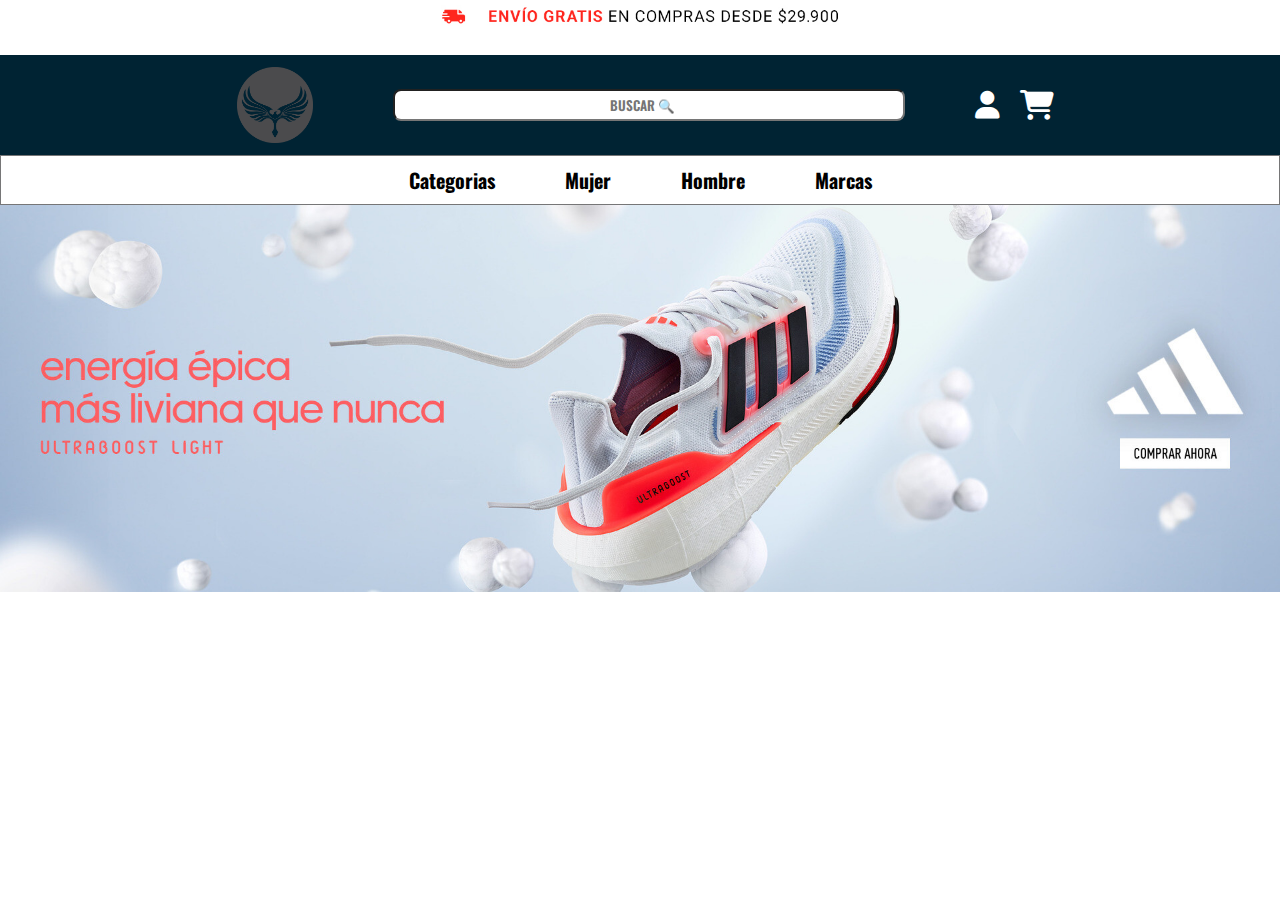
<file: index.html>
<!DOCTYPE html>
<html lang="en">

<head>
    <meta charset="UTF-8">
    <meta http-equiv="X-UA-Compatible" content="IE=edge">
    <meta name="viewport" content="width=device-width, initial-scale=1.0">
    <link rel="stylesheet" href="https://cdnjs.cloudflare.com/ajax/libs/font-awesome/6.4.0/css/all.min.css">
    <link rel="preconnect" href="https://fonts.googleapis.com">
    <link rel="preconnect" href="https://fonts.gstatic.com" crossorigin>
    <link href="https://fonts.googleapis.com/css2?family=Open+Sans:ital@1&family=Oswald:wght@600;700&family=Roboto&display=swap" rel="stylesheet">
    <link rel="stylesheet" href="./styles.css">
    <link rel="stylesheet" href="./mediaqueris.css">
    <link rel="stylesheet" href="./animaciones.css">
    <title>Camiseta</title>
</head>

<header id="header">
    <img src="./camisetas/ENVIO GRATIS.jpg" alt="envio gratis a partir de $29900" class="Envio-gratis">
    <!-- NAVBAR PRIMARY -->
    <nav class="navbar-primary">
        <!-- LOGO -->
        <img src="./camisetas/pngwing.com (1).png" alt="Logo tienda" class="logoTienda">

        <!-- BUSCADOR -->
        <input type="search" placeholder="BUSCAR 🔍" class="buscador">

        <div class="contact-carrito">

            <a href="./contacto.html" target="_blank"><i class="contact-i fa-solid fa-user"></i></a>


            <!-- CARRITO -->
            <label for="cart-toggle"><i class="carrito fa-solid fa-cart-shopping"></i></label>
            <input type="checkbox" id="cart-toggle">

            <ul class="list-cart">

                <li class="item-carrito">
                    <img src="./camisetas/CamisetaColonTitular.png" alt="Camiseta Colon">
                    <div class="cart-suma-resta">
                        <span class="button">-</span>
                        <span class="num">1</span>
                        <span class="button">+</span>
                    </div>
                </li>

                <li class="item-carrito">
                    <img src="./camisetas/CamisetaAlternativaColon.png" alt="Camiseta Colon">
                    <div class="cart-suma-resta">
                        <span class="button">-</span>
                        <span class="num">1</span>
                        <span class="button">+</span>
                    </div>
                </li>

                <li class="item-carrito">
                    <img src="./camisetas/CamisetaUnionTitular.png" alt="Camiseta Colon">
                    <div class="cart-suma-resta">
                        <span class="button">-</span>
                        <span class="num">1</span>
                        <span class="button">+</span>
                    </div>

                </li>

                <span class="button-comprar">COMPRAR</span>
            </ul>
        </div>
    </nav>

    <!-- NAVBAR SECONDARY -->

    <nav class="navbar">

        <!-- MENU -->
        <label for="toggle-menu"><i class="menu fa-sharp fa-solid fa-bars"></i></label>
        <input type="checkbox" id="toggle-menu">



        <ul class="navbar-list">
            <li><a href="#">Categorias</a></li>
            <li><a href="#">Mujer</a></li>
            <li><a href="#">Hombre</a></li>
            <li><a href="#">Marcas</a></li>
        </ul>


    </nav>

</header>

<body>

    <section class="slider">
        <ul>
            <li><img src="./camisetas/Img abajo nav/imgnavbajo.jpg" alt=""></li>
            <li><img src="./camisetas/Img abajo nav/imgbajonav.jpg" alt=""></li>
            <li><img src="./camisetas/Img abajo nav/imgabajonav2.jpg" alt=""></li>
        </ul>
    </section>


</body>

<footer></footer>

</html>
</file>
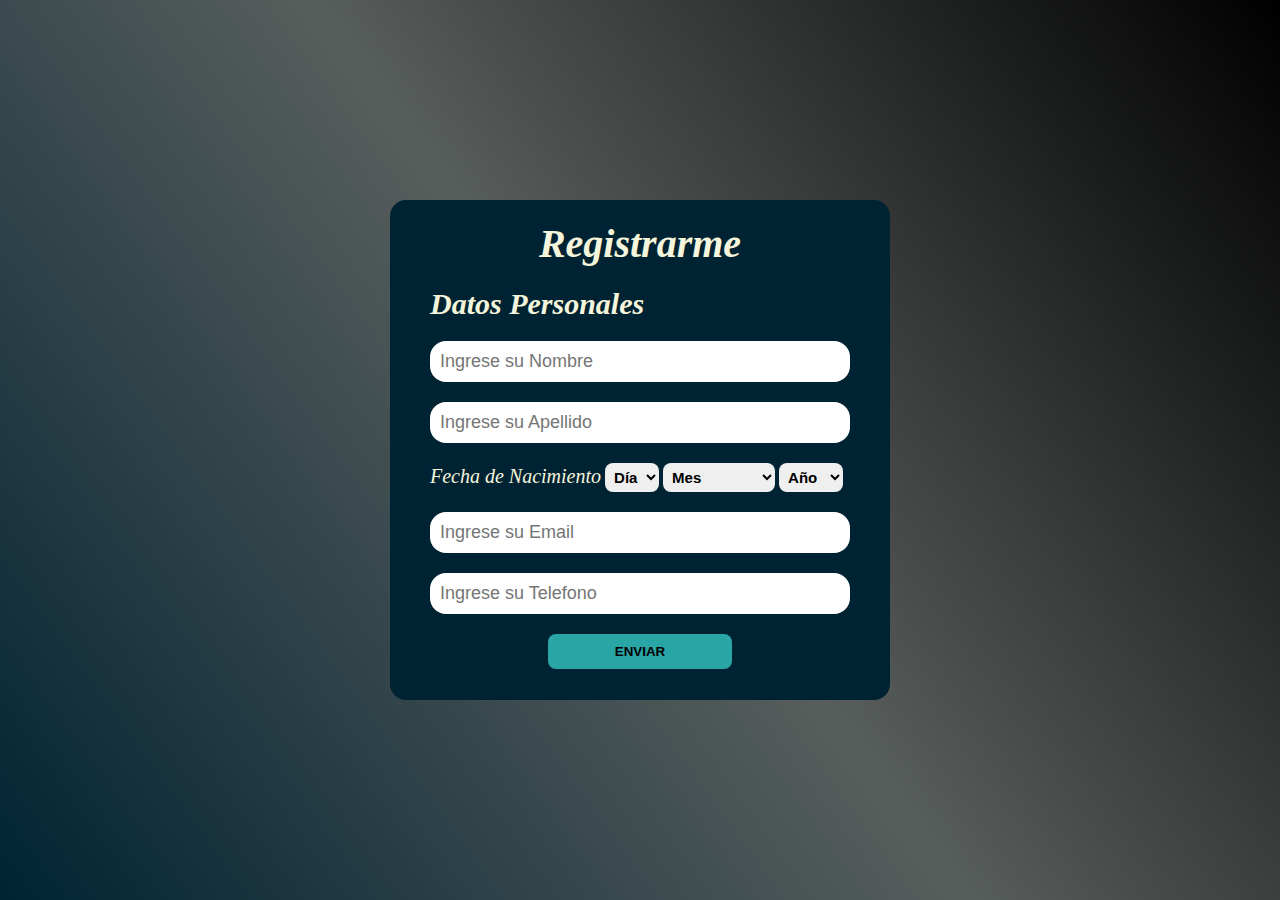
<file: contacto.html>
<!DOCTYPE html>
<html lang="en">

<head>
    <meta charset="UTF-8">
    <meta http-equiv="X-UA-Compatible" content="IE=edge">
    <meta name="viewport" content="width=device-width, initial-scale=1.0">
    <link rel="stylesheet" href="./contactstyle.css">
    <title>Registro</title>
</head>

<body>
    <form action="">

        <div class="container-registro">
            <h1>Registrarme</h1>
            <div class="items-form">
                <h2>Datos Personales</h2>

                <!-- <label for="nombre">Nombre:</label> -->
                <input type="text" id="nombre" placeholder="Ingrese su Nombre">



                <!-- <label for="apellido">Apellido:</label> -->
                <input type="text" id="apellido" placeholder="Ingrese su Apellido">


                <div class="item-dia">
                    <label for="Dia">Fecha de Nacimiento</label>
                    <select name="" id="Dia">
                        <option selected hidden>Día</option>
                        <option value="1">1</option>
                        <option value="2">2</option>
                        <option value="3">3</option>
                        <option value="4">4</option>
                        <option value="5">5</option>
                        <option value="6">6</option>
                        <option value="7">7</option>
                        <option value="8">8</option>
                        <option value="9">9</option>
                        <option value="10">10</option>
                        <option value="11">11</option>
                        <option value="12">12</option>
                        <option value="13">13</option>
                        <option value="14">14</option>
                        <option value="15">15</option>
                        <option value="16">16</option>
                        <option value="17">17</option>
                        <option value="18">18</option>
                        <option value="19">19</option>
                        <option value="20">20</option>
                        <option value="21">21</option>
                        <option value="22">22</option>
                        <option value="23">23</option>
                        <option value="24">24</option>
                        <option value="25">25</option>
                        <option value="26">26</option>
                        <option value="27">27</option>
                        <option value="28">28</option>
                        <option value="29">29</option>
                        <option value="30">30</option>
                        <option value="31">31</option>
                    </select>
                    </select>
                    <select name="" id="Mes">
                        <option selected hidden>Mes</option>
                        <option value="01">Enero</option>
                        <option value="02">Febrero</option>
                        <option value="03">Marzo</option>
                        <option value="04">Abril</option>
                        <option value="05">Mayo</option>
                        <option value="06">Junio</option>
                        <option value="07">Julio</option>
                        <option value="08">Agosto</option>
                        <option value="09">Septiembre</option>
                        <option value="10">Octubre</option>
                        <option value="11">Noviembre</option>
                        <option value="12">Diciembre</option>
                    </select>

                    <select name="" id="año">
                        <option selected hidden>Año</option>
                        <option value="2023">2023</option>
                        <option value="202">2022</option>
                        <option value="2021">2021</option>
                        <option value="2020">2020</option>
                        <option value="2019">2019</option>
                        <option value="2018">2018</option>
                        <option value="2017">2017</option>
                        <option value="2016">2016</option>
                        <option value="2015">2015</option>
                        <option value="2014">2014</option>
                        <option value="2013">2013</option>
                        <option value="2012">2012</option>
                        <option value="2011">2011</option>
                        <option value="2010">2010</option>
                        <option value="2009">2009</option>
                        <option value="2008">2008</option>
                        <option value="2007">2007</option>
                        <option value="2006">2006</option>
                        <option value="2005">2005</option>
                        <option value="2004">2004</option>
                        <option value="2003">2003</option>
                        <option value="2002">2002</option>
                        <option value="2001">2001</option>
                        <option value="2000">2000</option>
                        <option value="1999">1999</option>
                        <option value="1998">1998</option>
                        <option value="1997">1997</option>
                        <option value="1996">1996</option>
                        <option value="1995">1995</option>
                        <option value="1994">1994</option>
                        <option value="1993">1993</option>
                        <option value="1992">1992</option>
                        <option value="1991">1991</option>
                        <option value="1990">1990</option>
                        <option value="1989">1989</option>
                        <option value="1988">1988</option>
                        <option value="1987">1987</option>
                        <option value="1986">1986</option>
                        <option value="1985">1985</option>
                        <option value="1984">1984</option>
                        <option value="1983">1983</option>
                        <option value="1982">1982</option>
                        <option value="1981">1981</option>
                        <option value="1980">1980</option>
                        <option value="1979">1979</option>
                        <option value="1978">1978</option>
                        <option value="1977">1977</option>
                        <option value="1976">1976</option>
                        <option value="1975">1975</option>
                        <option value="1974">1974</option>
                        <option value="1973">1973</option>
                        <option value="1972">1972</option>
                        <option value="1971">1971</option>
                        <option value="1970">1970</option>
                        <option value="1969">1969</option>
                        <option value="1968">1968</option>
                        <option value="1967">1967</option>
                        <option value="1966">1966</option>
                        <option value="1965">1965</option>
                        <option value="1964">1964</option>
                        <option value="1963">1963</option>
                        <option value="1962">1962</option>
                        <option value="1961">1961</option>
                        <option value="1960">1960</option>
                        <option value="1959">1959</option>
                        <option value="1958">1958</option>
                        <option value="1957">1957</option>
                        <option value="1956">1956</option>
                        <option value="1955">1955</option>
                        <option value="1954">1954</option>
                        <option value="1953">1953</option>
                        <option value="1952">1952</option>
                        <option value="1951">1951</option>
                        <option value="1950">1950</option>
                        <option value="1949">1949</option>
                        <option value="1948">1948</option>
                        <option value="1947">1947</option>
                        <option value="1946">1946</option>
                        <option value="1945">1945</option>
                        <option value="1944">1944</option>
                        <option value="1943">1943</option>
                        <option value="1942">1942</option>
                        <option value="1941">1941</option>
                        <option value="1940">1940</option>
                        <option value="1939">1939</option>
                        <option value="1938">1938</option>
                        <option value="1937">1937</option>
                        <option value="1936">1936</option>
                        <option value="1935">1935</option>
                        <option value="1934">1934</option>
                        <option value="1933">1933</option>
                        <option value="1932">1932</option>
                        <option value="1931">1931</option>
                        <option value="1930">1930</option>
                    </select>
                </div>


                <!-- <label for="email">Email:</label> -->
                <input type="email" id="email" placeholder="Ingrese su Email">




                <!-- <label for="telefono">Telefono:</label> -->
                <input type="text" id="telefono" placeholder="Ingrese su Telefono">

            </div>
            <div class="button">
                <button type="submit" class="button-enviar">ENVIAR</button>
            </div>
        </div>


    </form>

</body>

</html>
</file>
<file: styles.css>
* {
    margin: 0;
    padding: 0;
    box-sizing: border-box;
    list-style-type: none;
    text-decoration: none;
    font-family: 'Oswald', Courier, monospace;
}

HEADER
/* header {
    height: 120px;
    display: flex;
    flex-direction: column;
    gap: 10px;
    padding: 0px 50px;
    background: rgb(228, 33, 33);
    box-shadow: 0 8px 24px rgba(0, 0, 0, 0.2);
    position: fixed;
    width: 100%;
    margin-left: 0;
} */

.Envio-gratis {
    width: 100%;
    height: 30px;
    object-fit: contain;
    object-position: 50% 50%;
}

/* NAVBAR PRIMARY */
.navbar-primary {
    display: flex;
    justify-content: center;
    gap: 70px;
    align-items: center;
    width: 100%;
    height: 100px;
    margin-top: 20px;
    background: rgb(0, 35, 51);
}

.contact-i {
    font-size: 28px;
    color: white;
}

.buscador {
    padding: 0.2rem;
    border-radius: 0.5rem;
    text-align: center;
    width: 40%;
    height: 2rem;
    font-weight: 600;
}

.contact-carrito {
    display: flex;
    gap: 20px;
    justify-content: center;
    align-items: center;
}

/* NAVBAR SECONDARY */
.navbar {
    display: flex;
    justify-content: center;
    align-items: center;
    width: 100%;
    height: 50px;
    background: white;
    border: 1px solid #767677;
}


.navbar-list {
    display: flex;
    gap: 70px;
    justify-content: center;
    align-items: center;
}

.navbar-list li a {
    text-decoration: none;
    color: rgb(0, 0, 0);
    font-weight: 700;
    font-size: 20px;
}


/* LOGO */
.logoTienda {
    height: 6rem;
    padding: 10px;
    
}

/* MENU */
.menu {
    font-size: 30px;
    align-items: center;
    justify-content: center;
    display: none;
}

#toggle-menu {
    display: none;
}

/* CARRITO */
.carrito {
    font-size: 30px;
    align-items: center;
    justify-content: center;
    color: white;
    cursor: pointer;
}

#cart-toggle {
    display: none;
}

.list-cart {
    background: rgb(0, 22, 32);
    height: calc(100vh - 170px);
    width: 80%;
    position: absolute;
    top: 170px;
    right: 0;
    flex-direction: column;
    justify-content: center;
    align-items: center;
    text-align: center;
    border-radius: 0 0 0 1rem;
    padding: 30px;
    display: none;
}

#cart-toggle:checked~.list-cart {
    display: block;
}

.item-carrito img {
    height: 60px;
    width: 60px;
}

.item-carrito {
    display: flex;
    justify-content: center;
    align-items: center;
    gap: 3rem;
    padding: 10px;
    flex-wrap: wrap;
    border: 2px solid rgb(255, 255, 255);
    margin-bottom: 30px;
}

.cart-suma-resta {
    display: flex;
    gap: 20px;
    justify-content: center;
    align-items: center;
}

.button {
    /* margin: 20px; */
    padding: 5px 15px;
    background: rgb(255, 254, 254);
    color: rgb(0, 0, 0);
    border-radius: 0.5rem;
    font-size: 18px;
}

.num {
    color: white;
}

.button-comprar {
    padding: 1rem 5rem;
    border-radius: 1rem;
    background: rgb(255, 255, 255);
    color: rgb(0, 0, 0);
}
</file>
<file: mediaqueris.css>
@media(max-width:576px) {

.navbar-primary {
    display: flex;
    justify-content:flex-end;
    align-items: center;
    gap: 8rem;
}


    .navbar {
        display: flex;
        justify-content: flex-start;
    }

    .navbar-list {
        background: rgb(0, 35, 51);
        height: calc(100vh - 180px);
        width: 80%;
        position: absolute;
        top: 170px;
        left: 0;
        flex-direction: column;
        justify-content: space-around;
        align-items: flex-start;
        border-radius: 0 0 1rem;

        /* overflow: scroll; */
        display: none;
    }

    .navbar-list li a {
        color: white;
        padding: 15px;
    }

    .menu {
        display: block;
        margin-left: 20px;
    }

    #toggle-menu:checked~.navbar-list {
        display: flex;
    }


    .buscador {
        display: none;
    }


    .Envio-gratis {
        display: none;
    }

    /* .item-carrito {
    overflow: scroll;
} */
    .button-comprar {
        padding: 0.5rem 2rem;
    }

    .contact-carrito {
        /* margin-top: 146px; */
        margin-right: 20px;
    }

    .menu {
        margin-bottom: 145px;
        color: white;
    }

}


@media(max-width:800px) {
    .navbar-list {
        gap: 10px;
    }
}
</file>
<file: animaciones.css>
/* SLIDER */

.slider {
    width: 100%;
    margin: auto;
    overflow: hidden;
}

.slider ul {
    display: flex;
    width: 300%;

animation: cambio 20s infinite alternate;
animation-timing-function: linear;
}

.slider li {
    width: 100%;
}

.slider img {
    width: 100%;
}

@keyframes cambio {
    0% {margin-left: 0;}
    30% {margin-left: 0;}

    50% {margin-left: -100%;}
    70% {margin-left: -100%;}

    90% {margin-left: -200%;}
    100% {margin-left: -200%;}
}
</file>
<file: contactstyle.css>
* {
    margin: 0;
    padding: 0;
    box-sizing: border-box;
}

form {
    width: 100%;
    height: 100vh;
    display: flex;
    justify-content: center;
    align-items: center;
    background: rgb(0,35,51);
background: linear-gradient(54deg, rgba(0,35,51,1) 0%, rgba(88,94,92,1) 50%, rgba(0,0,0,1) 100%);
}

.container-registro {
    display: flex;
    flex-direction: column;
    width: 500px;
    height: 500px;
    background: rgb(0,35,51);
    padding: 20px;
    text-align: left;
    border-radius: 1rem;
}

h1 {
    display: flex;
    justify-content: center;
    align-items: center;
    font-size: 40px;
    font-style: italic;
    font-weight: 800;
    color: beige;
}

h2 {
    font-size: 30px;
    font-weight: 600;
    font-style: italic;
    color: beige;
}

.items-form {
    display: flex;
    flex-direction: column;
    gap: 20px;
    padding: 20px;
}

.items-form input {
    font-size: 18px;
    padding: 10px;
    border-radius: 1rem;
    border: none;
    color: black;
}

.item-dia label {
font-size: 20px;
color: beige;
font-style: italic;
}

.item-dia select {
    padding: 5px;
    font-size: 15px;
    font-weight: 600;
    border: none;
    border-radius: 0.5rem;
}

.button-enviar {
    display: flex;
    justify-content: center;
    align-items: center;
    padding: 10px;
    width: 40%;
    border-radius: 0.5rem;
    border: none;
    background: rgb(42, 165, 165);
    color: rgb(0, 0, 0);
    font-weight: 600;
    cursor: pointer;
}

.button {
    display: flex;
    justify-content: center;
    justify-content: center;
}
</file>
